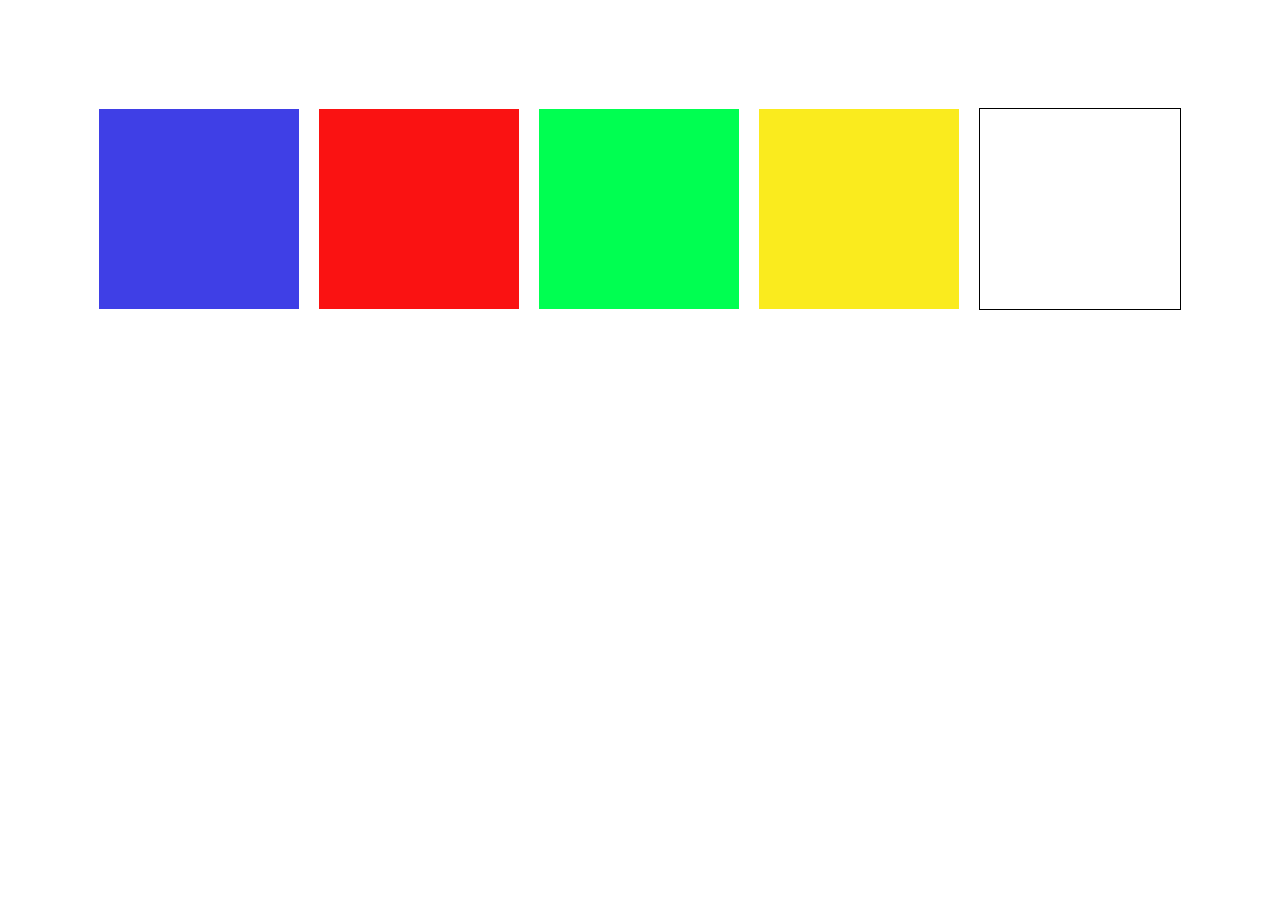
<file: 4_colores.html>
<!DOCTYPE html>
<html lang="en">
<head>
    <meta charset="UTF-8">
    <meta name="viewport" content="width=device-width, initial-scale=1.0">
    <link rel="stylesheet" href="./asset/css/style.css">
    <title>4 Colores</title>
</head>
<body>
    <div class="bigbox" id="contenedor">
        <div class="box_1" id="box1"></div>
        <div class="box_2" id="box2"></div>
        <div class="box_3" id="box3"></div>
        <div class="box_4" id="box4"></div>
    </div>
    <div class="bigbox2" id="contenedor2">
    </div>

    <script src="./asset/js/script_2.js"></script>
</body>
</html>
</file>
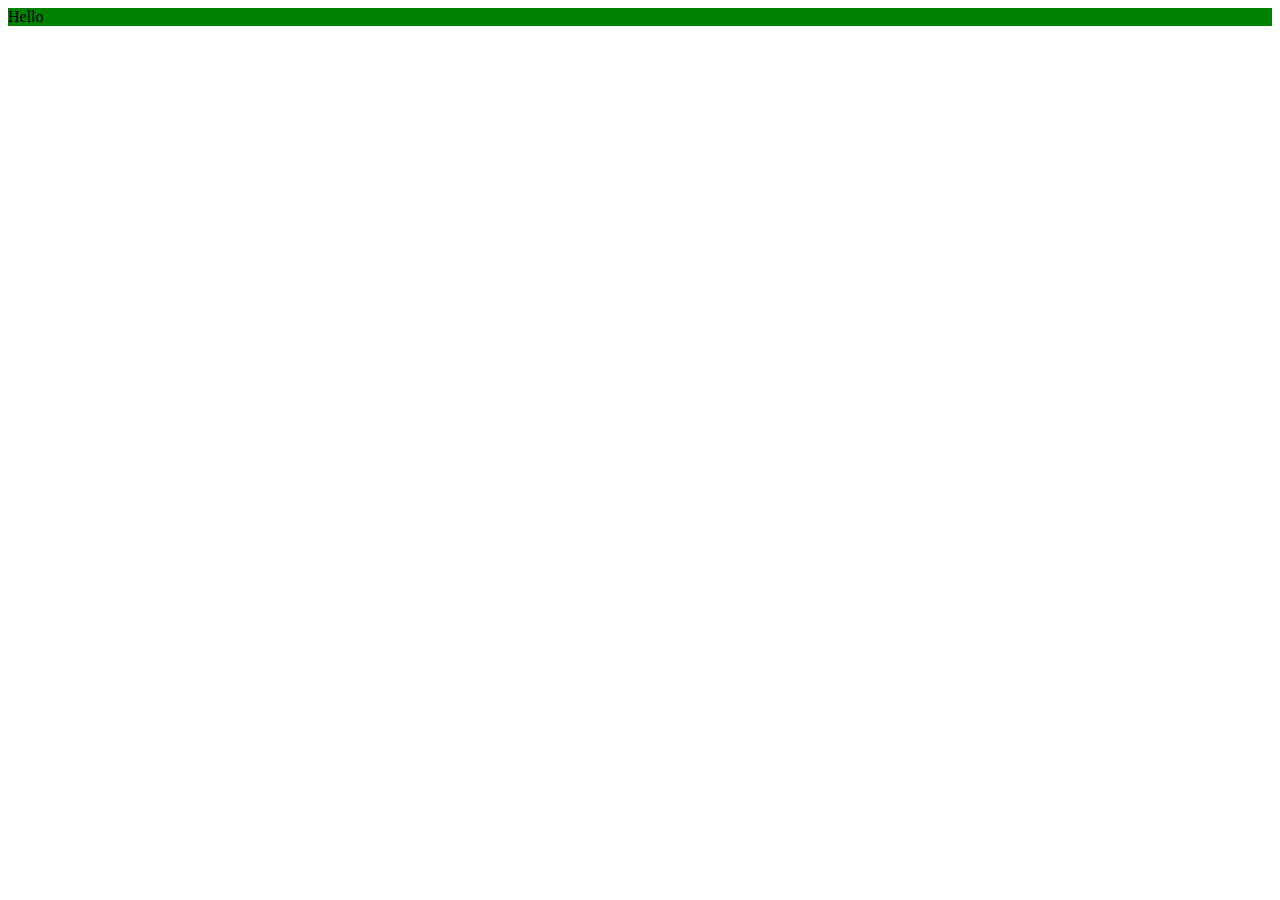
<file: pintar.html>
<!DOCTYPE html>
<html lang="en">
<head>
    <meta charset="UTF-8">
    <meta name="viewport" content="width=device-width, initial-scale=1.0">
    <title>Document</title>
</head>
<body>
    <div id="ele1">Hello</div>
    <script src="asset/js/script.js"></script>
</body>
</html>
</file>
<file: asset/css/style.css>
.bigbox, .bigbox2{
    display: flex;
    gap: 20px;
    justify-content: center;
    align-items: center;
    padding-top: 100px;
}
.box_1{
    width: 200px;
    height: 200px;
    background-color: rgb(63, 63, 230);
}
.box_2{
    width: 200px;
    height: 200px;
    background-color: rgb(250, 18, 18);
}
.box_3{
    width: 200px;
    height: 200px;
    background-color: rgb(0, 255, 81);
}
.box_4{
    width: 200px;
    height: 200px;
    background-color: rgb(250, 235, 30);
}
</file>
